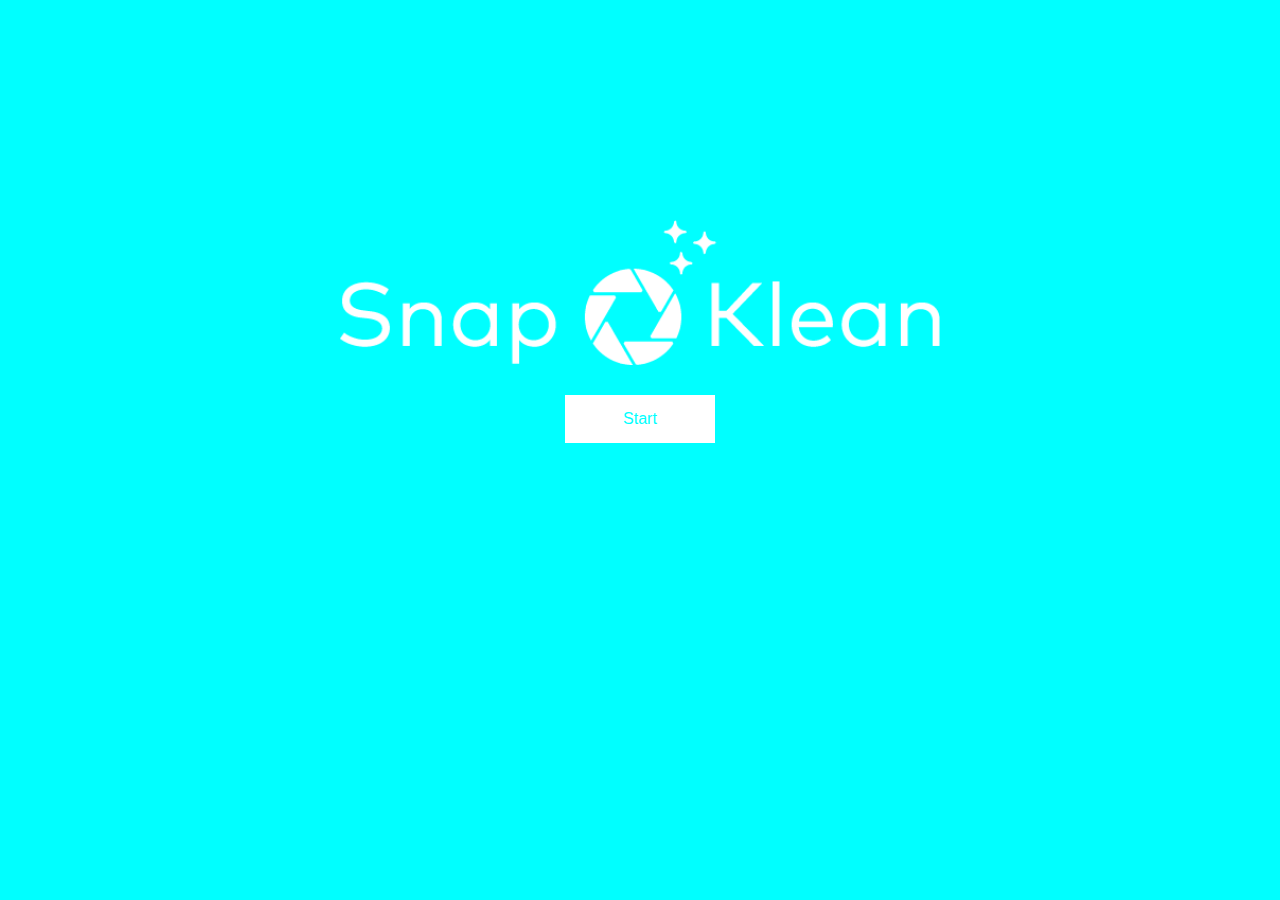
<file: index.html>
<!DOCTYPE html>
<html>
    <head>
        <title>Home Page</title>
        <link rel="stylesheet" href="style.css">
        <link href="https://fonts.googleapis.com/css?family=Patua+One" rel="stylesheet">
        <meta name="viewport" content="width=device-width">
    </head>
    <body id="body2">
      <img src="SnapKlean_white.png" class="homelogo" >
      <button onclick="location.href = 'camera.html';" id="myButton" class="float-left submit-button" >Start</button>
   </body>
</html>
</file>
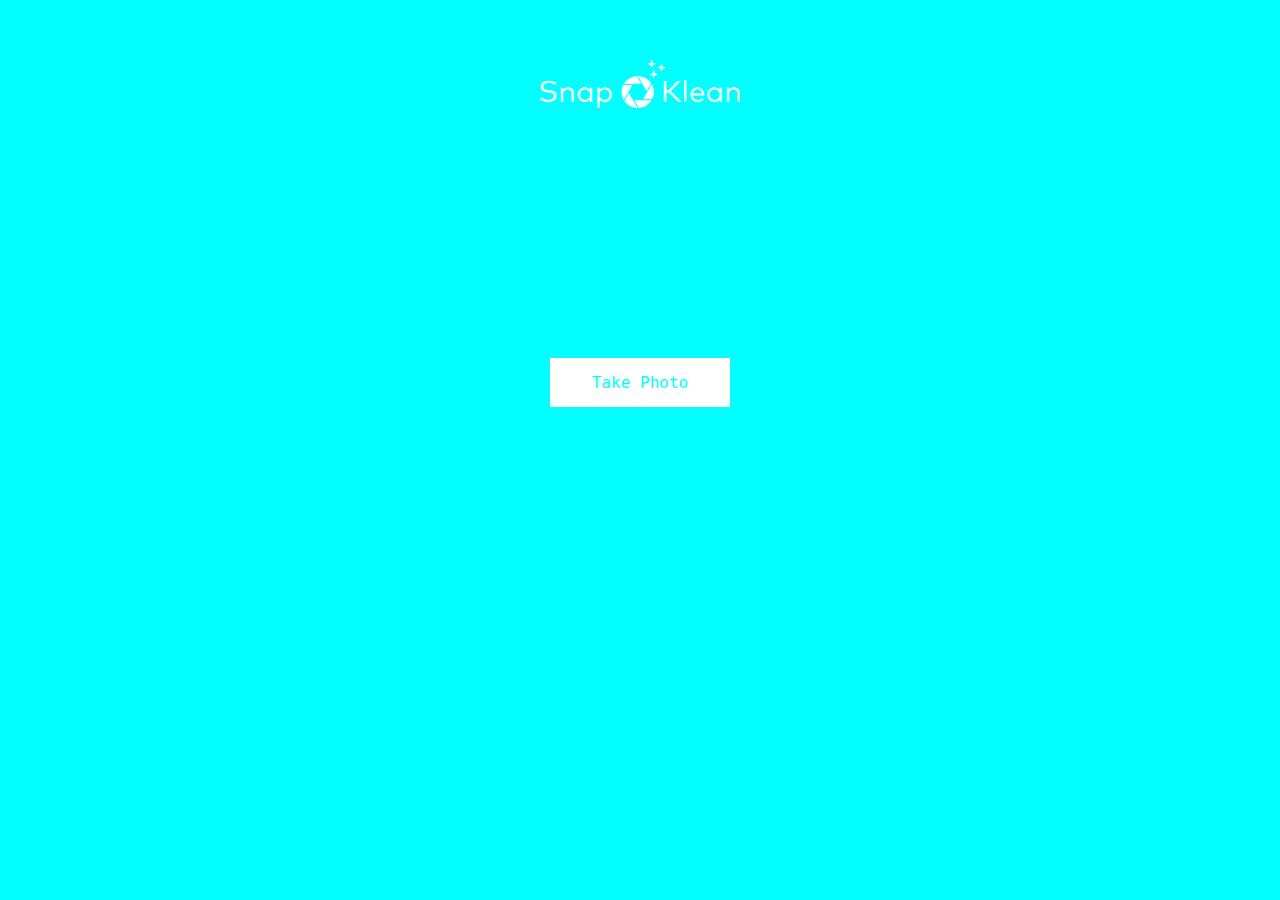
<file: camera.html>
<!DOCTYPE html>
<html>
    <head>
        <title>Camera Page</title>
        <link rel="stylesheet" href="style.css">
        <meta name="viewport" content="width=device-width">

    </head>
    <body>
    <img src="SnapKlean_white.png" id="logo" >
    <p><a href="javascript:;" class="upload-image-button">Take Photo</a></p>
    <input class="upload-image-input" type="file" accept="image/*">

<script src="camera.js"></script>
    </body>
</html>
</file>
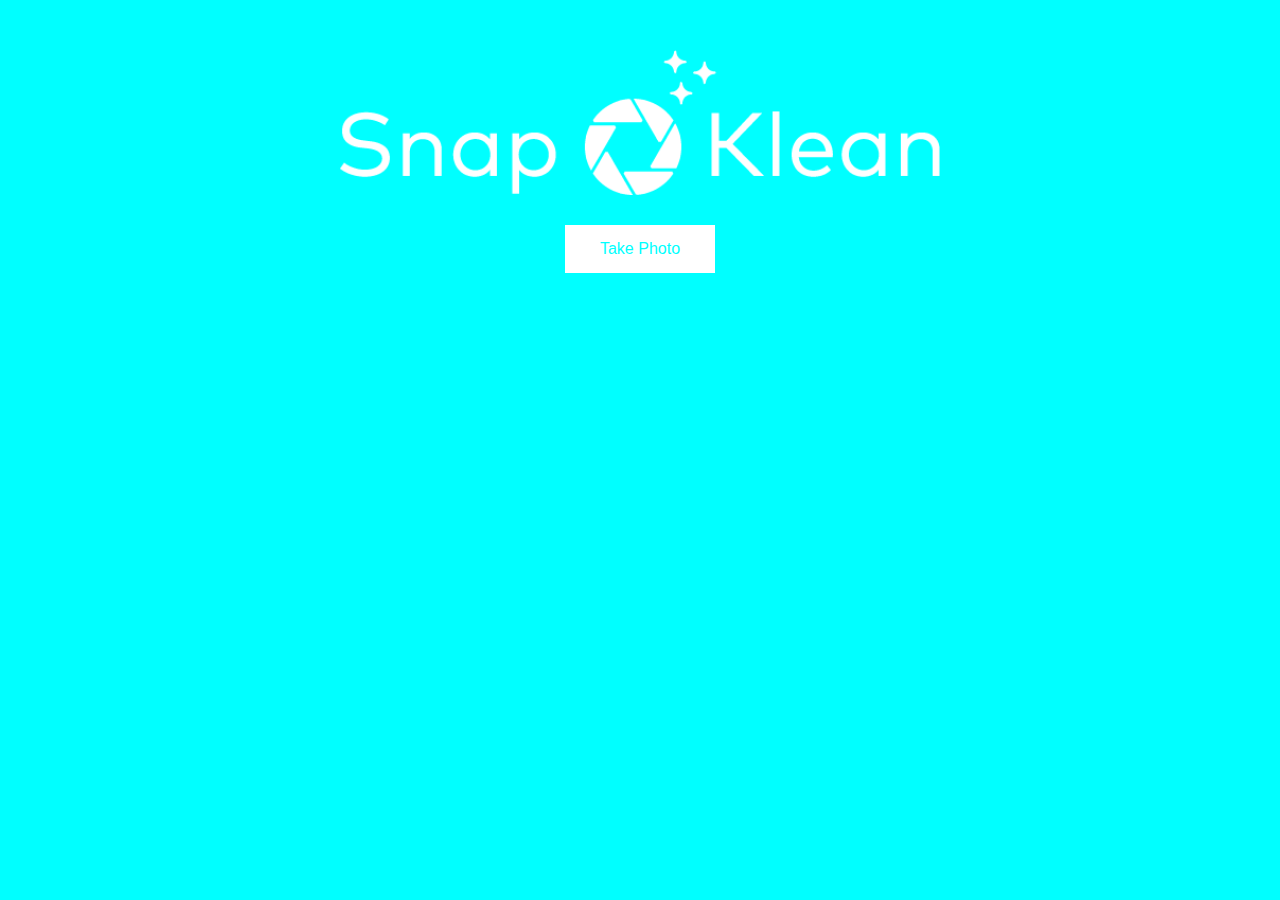
<file: homepage.html>
<!DOCTYPE html>
<html>
    <head>
        <title>Home Page</title>
        <link rel="stylesheet" href="style.css">
        <link href="https://fonts.googleapis.com/css?family=Patua+One" rel="stylesheet">
        <meta name="viewport" content="width=device-width">
    </head>
    <body>
      <img src="SnapKlean_white.png">
      <button onclick="location.href = 'camera.html';" id="myButton" class="float-left submit-button" >Take Photo</button>
   </body>
</html>
</file>
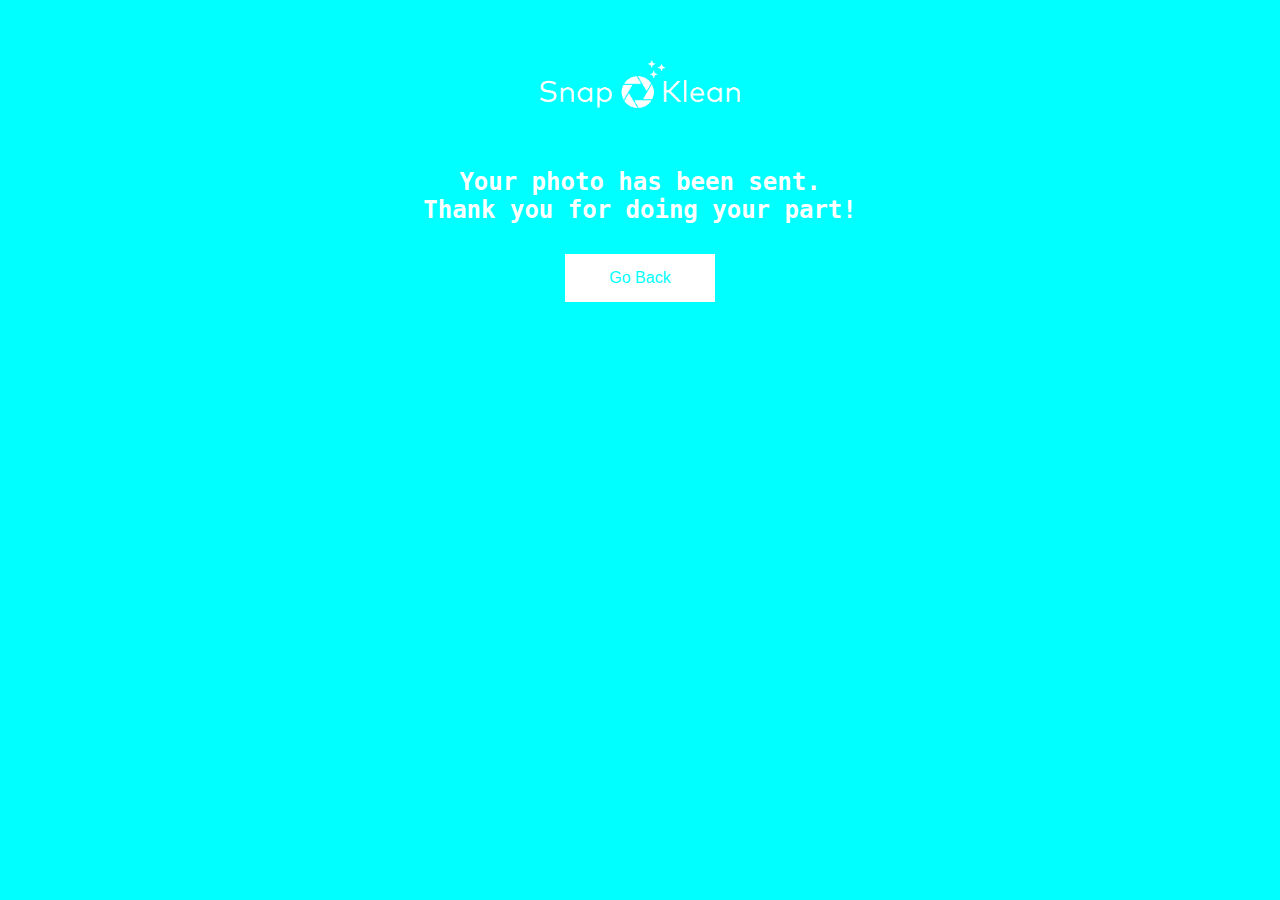
<file: thankyou.html>
<!DOCTYPE html>
<html>
    <head>
        <title>Thank You Page</title>
        <link rel="stylesheet" href="style.css">
        <meta name="viewport" content="width=device-width">

    </head>
      <body>
        <img src="SnapKlean_white.png" id="logo" >
        <h1>
          Your photo has been sent.<br>
        Thank you for doing your part!
        </h1>
        <button onclick="location.href = 'index.html';"  class="float-left submit-button" id="finalbutton">Go Back</button>

    </body>
</html>
</file>
<file: style.css>
body{
     font-family: monospace;
     font-size: 16px;
     margin: 50px auto;
     padding: 0 20px;
     background: #00FFFF;
     color:white;
}
#body2 {
     background-image: url('http://78.media.tumblr.com/0bc115ce38ff12ce1149f332045dfad9/tumblr_ntq1dsElnk1txe8seo1_500.gif');
}
button {
  display: block;
  background-color:white;
  color:#00FFFF ;
  padding: 15px;
  text-align: center;
  text-decoration: none;
  font-size: 16px;
  margin-left:37%;
  width: 150px;
  text-align: center;
  margin:0 auto;
  margin-top: 30px;
  border: white;
}
#myButton{
  width: 150px;
 text-align: center;
 margin:0 auto;
 margin-top: 30px;
 border: white;
}

img {
  display: block;
 margin-left: auto;
 margin-right: auto;
 margin-top: 50px;
 width: 100%;
 max-width: 600px;
}
.homelogo{
  display: block;
 margin-left: auto;
 margin-right: auto;
 margin-top: 220px;
 width: 100%;
 max-width: 600px;
}


h1 {
    text-align: center;
    font-size: 24px;
}

a{
  display: block;
  background-color:white;
  color:#00FFFF ;
  padding: 15px;
  text-align: center;
  text-decoration: none;
  font-size: 16px;
  margin-left:37%;
  width: 150px;
  text-align: center;
  margin:0 auto;
  margin-top: 250px;
  border: white;

}
.upload-image-input {
    display: none;
}
#logo{
    width: 200px;
    margin: 60px auto;
    display: block;
}
#logo1{
  width: 200px;
  margin: 50px;
  margin-left: 45%;
  display: block;
}

#submitbutton{
  width: 150px;
 text-align: center;
 margin:0 auto;
 margin-top: 10%;
 margin-left: 42%;
 border: white;
  }
#submitimage{
      margin: 30px;
      padding:80px;
}

.image{
  max-width:520px;
  max-height: 520px;
}

textarea{
    width:550px;
    border:solid 5px white;
    margin-top: 10px;
    margin-right: 10px;
    margin-bottom: 0;
    margin-left: 10px;
    background-color:white;
    padding: 1em 0 1em 0;
    padding: 10px;
    font-family: monospace;
    font-size: 10px;
}

h3{
  margin: 10px;
}
#finalbutton{
  display: block;
  background-color:white;
  color:#00FFFF ;
  padding: 15px;
  text-align: center;
  text-decoration: none;
  font-size: 16px;
  margin-left:37%;
  width: 150px;
  text-align: center;
  margin:0 auto;
  margin-top: 30px;
  border: white;
}
</file>
